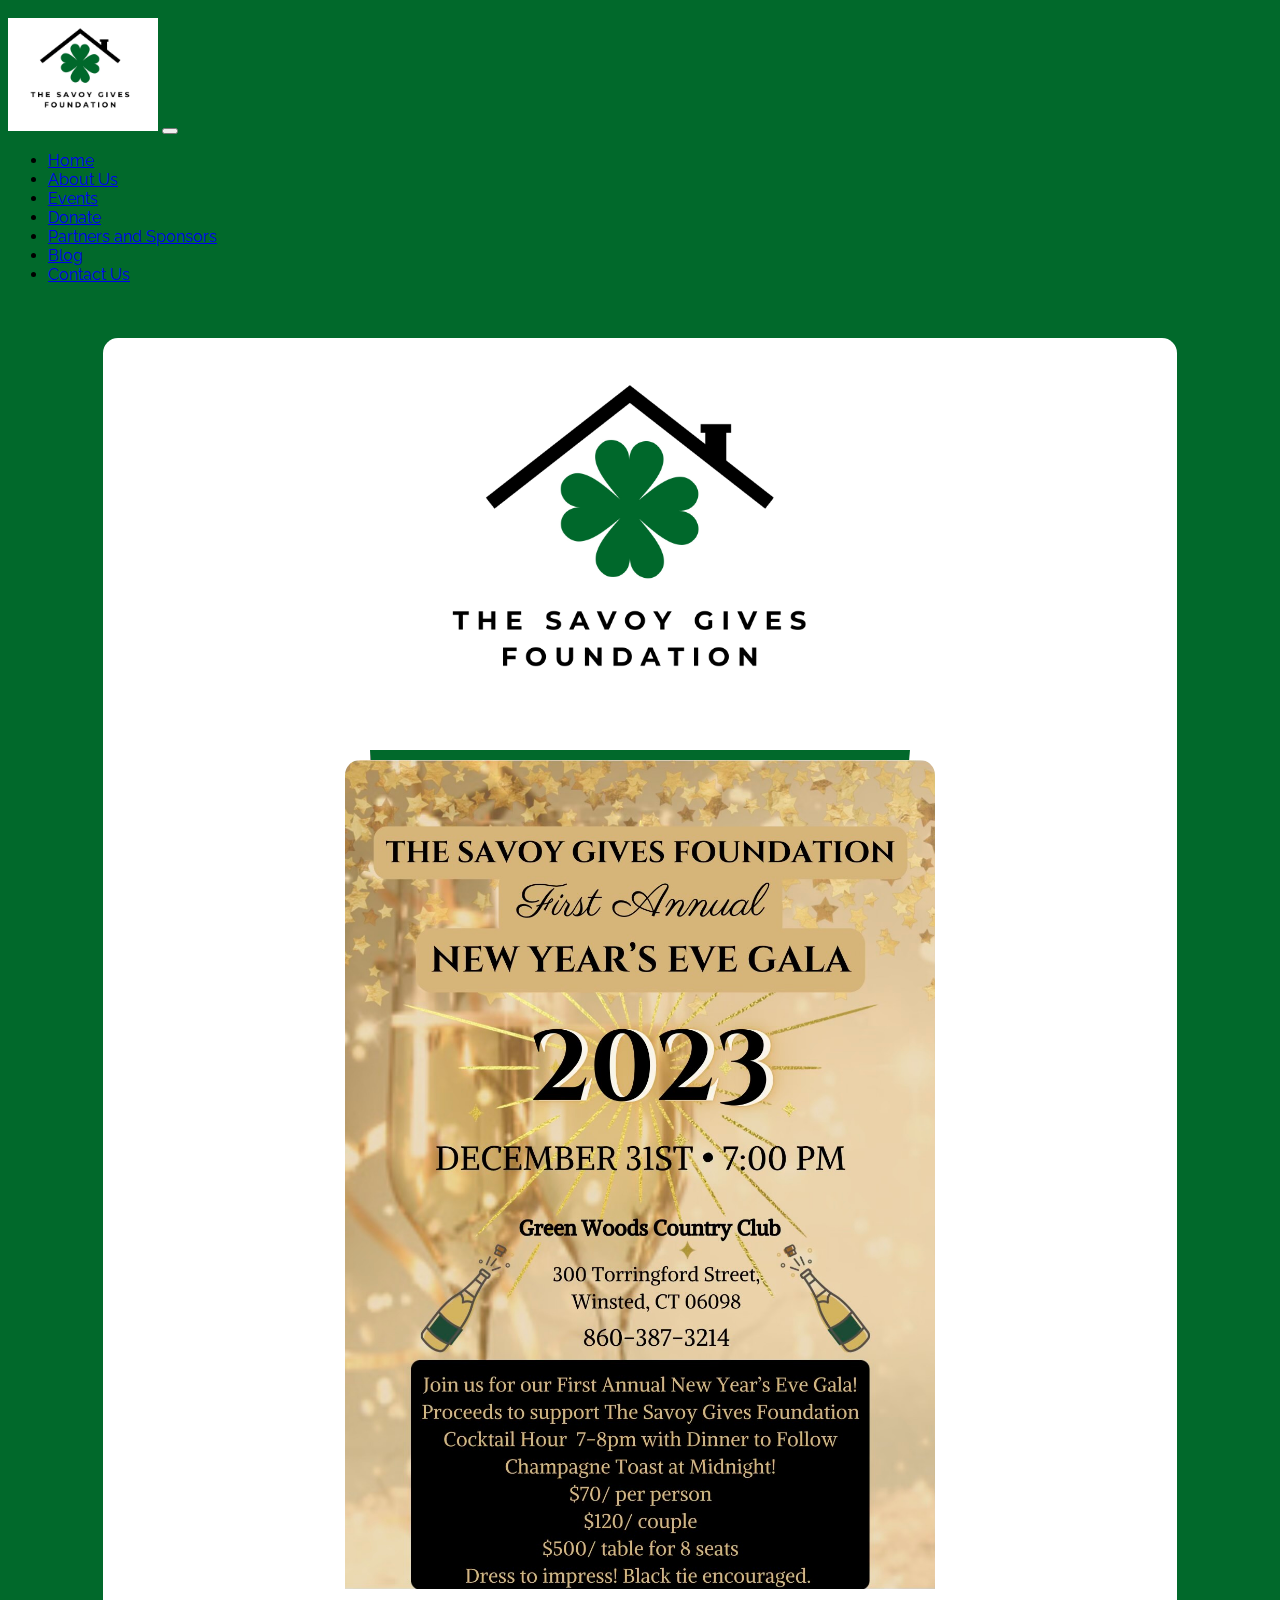
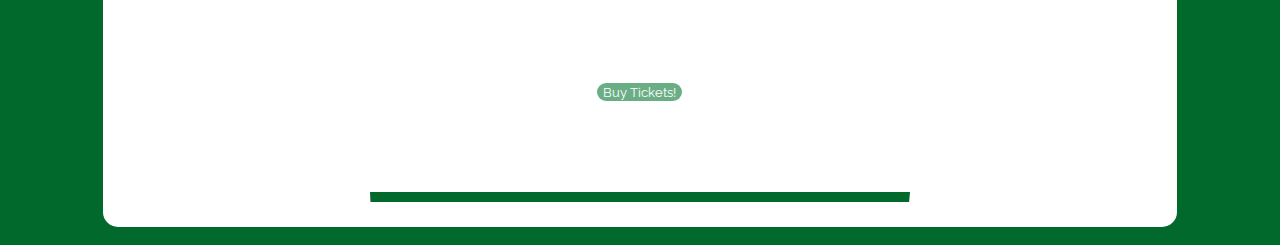
<file: index.html>
<!doctype html>
<html lang="en">
    <head>
    
        <meta charset="utf-8">
        <meta name="viewport" content="width=device-width, initial-scale=1">
        <title>The Savoy Gives Foundation</title>
        <link rel="preconnect" href="https://fonts.googleapis.com">
        <link rel="preconnect" href="https://fonts.gstatic.com" crossorigin>
        <link href="https://fonts.googleapis.com/css2?family=Raleway:wght@400&display=swap" rel="stylesheet">
        <script src="https://cdn.jsdelivr.net/npm/bootstrap@5.2.3/dist/js/bootstrap.bundle.min.js" integrity="sha384-kenU1KFdBIe4zVF0s0G1M5b4hcpxyD9F7jL+jjXkk+Q2h455rYXK/7HAuoJl+0I4" crossorigin="anonymous"></script>
        <link href="https://cdn.jsdelivr.net/npm/bootstrap@5.2.3/dist/css/bootstrap.min.css" rel="stylesheet" integrity="sha384-rbsA2VBKQhggwzxH7pPCaAqO46MgnOM80zW1RWuH61DGLwZJEdK2Kadq2F9CUG65" crossorigin="anonymous">
        <link rel="stylesheet" href = "style.css">
    </head>
    <header>
        <div class="testContainer">
            <nav class="navbar navbar-expand-lg bg-light">
                <div class="container-fluid">
                    <img class="navbar-brand" type="button" href="index.html" src="images/Logo.jpeg"></img>
                    <button class="navbar-toggler" type="button" data-bs-toggle="collapse" data-bs-target="#navbarSupportedContent" aria-controls="navbarSupportedContent" aria-expanded="false" aria-label="Toggle navigation">
                    <span class="navbar-toggler-icon"></span>
                    </button>
                    <div class="collapse navbar-collapse" id="navbarSupportedContent">
                        <ul class="navbar-nav me-auto mb-2 mb-lg-0">
                        <li class="nav-item">
                            <a class="nav-link active" aria-current="page" href="index.html">Home</a>
                        </li>
                        <li class="nav-item">
                            <a class="nav-link" href="AboutUs.html">About Us</a>
                        </li>
                        <li class="nav-item">
                            <a class="nav-link" href="Events.html">Events</a>
                        </li>
                        <li class="nav-item">
                            <a class="nav-link" href="Donate.html">Donate</a>
                        </li>
                        <li class="nav-item">
                            <a class="nav-link" href="Partners.html">Partners and Sponsors</a>
                        </li>
                        <li class="nav-item">
                            <a class="nav-link" href="Blog.html">Blog</a>
                        </li>
                        <li class="nav-item">
                            <a class="nav-link" href="Contact.html">Contact Us</a>
                        </li>
                        <!-- <li class="nav-item dropdown">
                            <a class="nav-link dropdown-toggle" href="#" role="button" data-bs-toggle="dropdown" aria-expanded="false">
                            Games 
                            </a>
                        <ul class="dropdown-menu">
                            <li><a class="dropdown-item" href="heroesVsVillains.html">Heroes Vs. Villains</a></li>
                            <li><a class="dropdown-item" href="tictactoe.html">Tic-Tac-Toe</a></li>
                            <li><hr class="dropdown-divider"></li> -->
                        
                        </ul>

                    </div>
                </div>
            </nav>     
        <div>
    </header>
    <body>
        <br>
        <br>
        <div class="parentDiv">
            <img class="frontPageLogo" src="images/Logo.jpeg"></img>
            <hr>
            <img class="currentEvent" src="images/flyer.jpeg"></img>
            <form class="ticketBtn" action="https://SavoyGivesGala.Eventbrite.com">
                <input type="submit" value="Buy Tickets!" />
            </form>
            <hr>
        </div>

    </body>
</html>
</file>
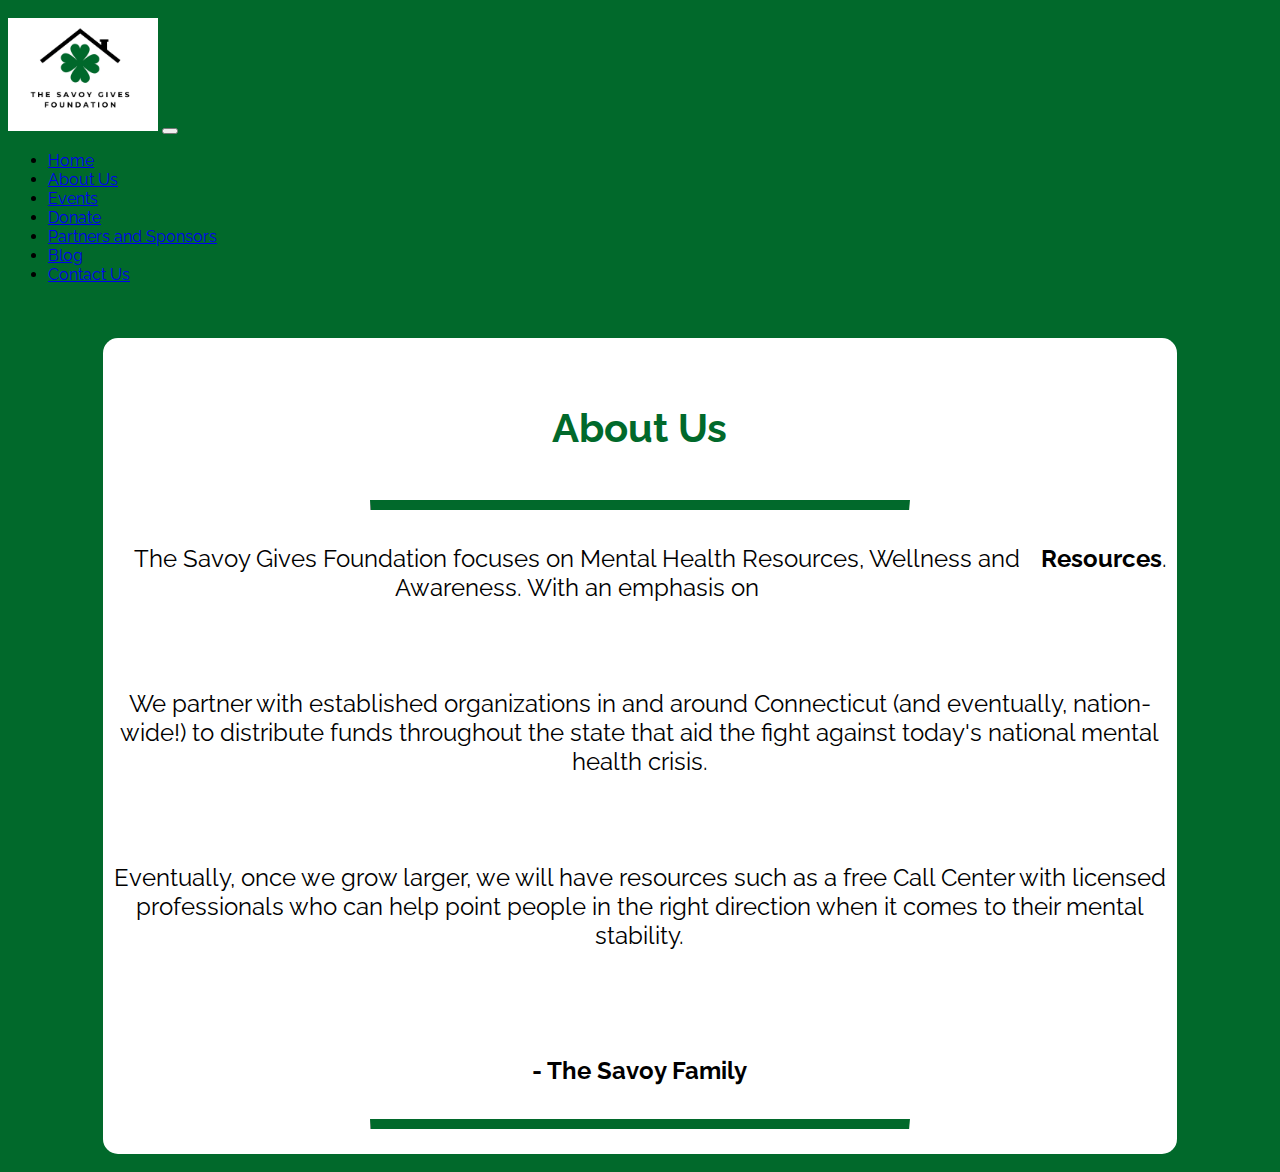
<file: AboutUs.html>
<!doctype html>
<html lang="en">
    <head>
    
        <meta charset="utf-8">
        <meta name="viewport" content="width=device-width, initial-scale=1">
        <title>The Savoy Gives Foundation</title>
        <link rel="preconnect" href="https://fonts.googleapis.com">
        <link rel="preconnect" href="https://fonts.gstatic.com" crossorigin>
        <link href="https://fonts.googleapis.com/css2?family=Raleway:wght@400&display=swap" rel="stylesheet">
        <script src="https://cdn.jsdelivr.net/npm/bootstrap@5.2.3/dist/js/bootstrap.bundle.min.js" integrity="sha384-kenU1KFdBIe4zVF0s0G1M5b4hcpxyD9F7jL+jjXkk+Q2h455rYXK/7HAuoJl+0I4" crossorigin="anonymous"></script>
        <link href="https://cdn.jsdelivr.net/npm/bootstrap@5.2.3/dist/css/bootstrap.min.css" rel="stylesheet" integrity="sha384-rbsA2VBKQhggwzxH7pPCaAqO46MgnOM80zW1RWuH61DGLwZJEdK2Kadq2F9CUG65" crossorigin="anonymous">
        <link rel="stylesheet" href = "style.css">
    </head>
    <header>
        <div class="testContainer">
            <nav class="navbar navbar-expand-lg bg-light">
                <div class="container-fluid">
                    <img class="navbar-brand" type="button" href="index.html" src="images/Logo.jpeg"></img>
                    <button class="navbar-toggler" type="button" data-bs-toggle="collapse" data-bs-target="#navbarSupportedContent" aria-controls="navbarSupportedContent" aria-expanded="false" aria-label="Toggle navigation">
                    <span class="navbar-toggler-icon"></span>
                    </button>
                    <div class="collapse navbar-collapse" id="navbarSupportedContent">
                        <ul class="navbar-nav me-auto mb-2 mb-lg-0">
                        <li class="nav-item">
                            <a class="nav-link" aria-current="page" href="index.html">Home</a>
                        </li>
                        <li class="nav-item">
                            <a class="nav-link active" href="AboutUs.html">About Us</a>
                        </li>
                        <li class="nav-item">
                            <a class="nav-link" href="Events.html">Events</a>
                        </li>
                        <li class="nav-item">
                            <a class="nav-link" href="Donate.html">Donate</a>
                        </li>
                        <li class="nav-item">
                            <a class="nav-link" href="Partners.html">Partners and Sponsors</a>
                        </li>
                        <li class="nav-item">
                            <a class="nav-link" href="Blog.html">Blog</a>
                        </li>
                        <li class="nav-item">
                            <a class="nav-link" href="Contact.html">Contact Us</a>
                        </li>
                        <!-- <li class="nav-item dropdown">
                            <a class="nav-link dropdown-toggle" href="#" role="button" data-bs-toggle="dropdown" aria-expanded="false">
                            Games 
                            </a>
                        <ul class="dropdown-menu">
                            <li><a class="dropdown-item" href="heroesVsVillains.html">Heroes Vs. Villains</a></li>
                            <li><a class="dropdown-item" href="tictactoe.html">Tic-Tac-Toe</a></li>
                            <li><hr class="dropdown-divider"></li> -->
                        
                        </ul>

                    </div>
                </div>
            </nav>     
        <div>
    </header>
    <body>
        <br>
        <br>
        <div class="parentDiv">
            <h1>About Us</h1>
            <hr>
            <p>The Savoy Gives Foundation focuses on Mental Health Resources, Wellness and Awareness.  With an emphasis on <b>Resources</b>.</p>
            <br>
            <p>
            We partner with established organizations in and around Connecticut (and eventually, nation-wide!) to distribute funds throughout the state that aid the fight against today's national mental health crisis.</p>
            <br> 
            <p>Eventually, once we grow larger, we will have resources such as a free Call Center with licensed professionals who can help point people in the right direction when it comes to their mental stability.</p>
            <br>
            <br>
            <p><b>- The Savoy Family</b></p>
            <hr>
        </div>
    </body>
</html>
</file>
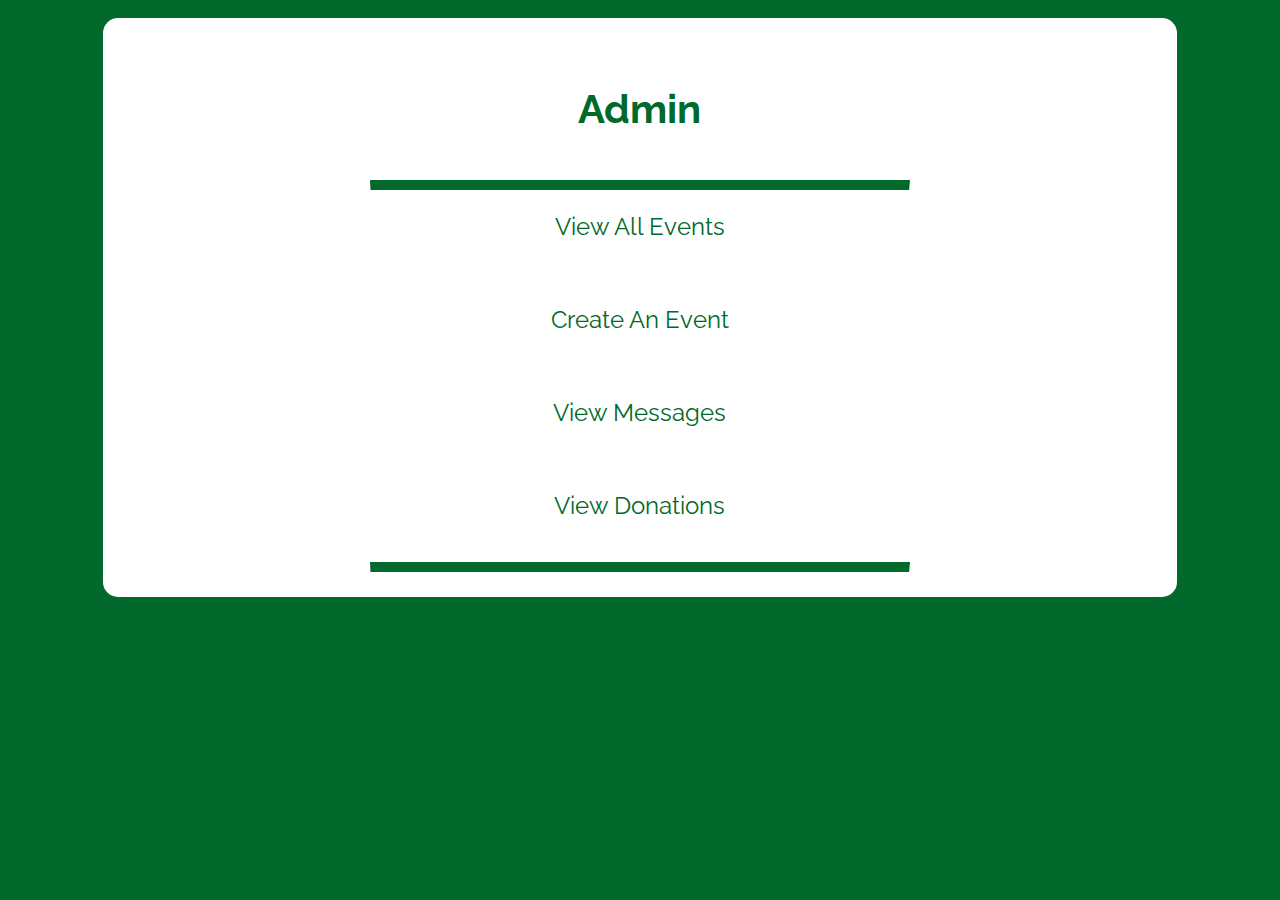
<file: admin.html>
<!doctype html>
<html lang="en">
    <head>
        <meta charset="utf-8">
        <meta name="viewport" content="width=device-width, initial-scale=1">
        <title>Savoy Gives | Admin</title>
        <link rel="preconnect" href="https://fonts.googleapis.com">
        <link rel="preconnect" href="https://fonts.gstatic.com" crossorigin>
        <link href="https://fonts.googleapis.com/css2?family=Raleway:wght@400&display=swap" rel="stylesheet">
        <script src="https://cdn.jsdelivr.net/npm/bootstrap@5.2.3/dist/js/bootstrap.bundle.min.js" integrity="sha384-kenU1KFdBIe4zVF0s0G1M5b4hcpxyD9F7jL+jjXkk+Q2h455rYXK/7HAuoJl+0I4" crossorigin="anonymous"></script>
        <link href="https://cdn.jsdelivr.net/npm/bootstrap@5.2.3/dist/css/bootstrap.min.css" rel="stylesheet" integrity="sha384-rbsA2VBKQhggwzxH7pPCaAqO46MgnOM80zW1RWuH61DGLwZJEdK2Kadq2F9CUG65" crossorigin="anonymous">
        <link rel="stylesheet" href="https://fonts.googleapis.com/css2?family=Material+Symbols+Outlined:opsz,wght,FILL,GRAD@20..48,100..700,0..1,-50..200" />
        <link rel="stylesheet" href = "style.css">
        <script src="admin.js"></script>
    </head>
    <body>
        <div id="parentDiv" class="parentDiv">
            <h1>Admin</h1>
            <hr>
            
            <button class="eventBtn" id="vEventBtn" onclick ="vForm()">
                View All Events
            </button>
            <div id="vContainer" class="formContainer">

            </div>
            <!-- <div id="uDContainer" class="sContainer">

            </div> -->
            <button class="eventBtn" id="cEventBtn" onclick="cForm()">
                Create An Event
            </button>
            <div id="cFormContainer" class="formContainer">
            </div>
            <div id="sContainer" class="sContainer">

            </div>
            <button class="eventBtn" id="uEventBtn" onclick="">
                View Messages
            </button>
            <div id="uFormContainer" class="formContainer">
            </div>
            <button class="eventBtn" id="dEventBtn" onclick ="">
                View Donations
            </button>
            <div id="dFormContainer" class="formContainer">
            </div>
            <hr>
        </div>
    </body>
</html>
</file>
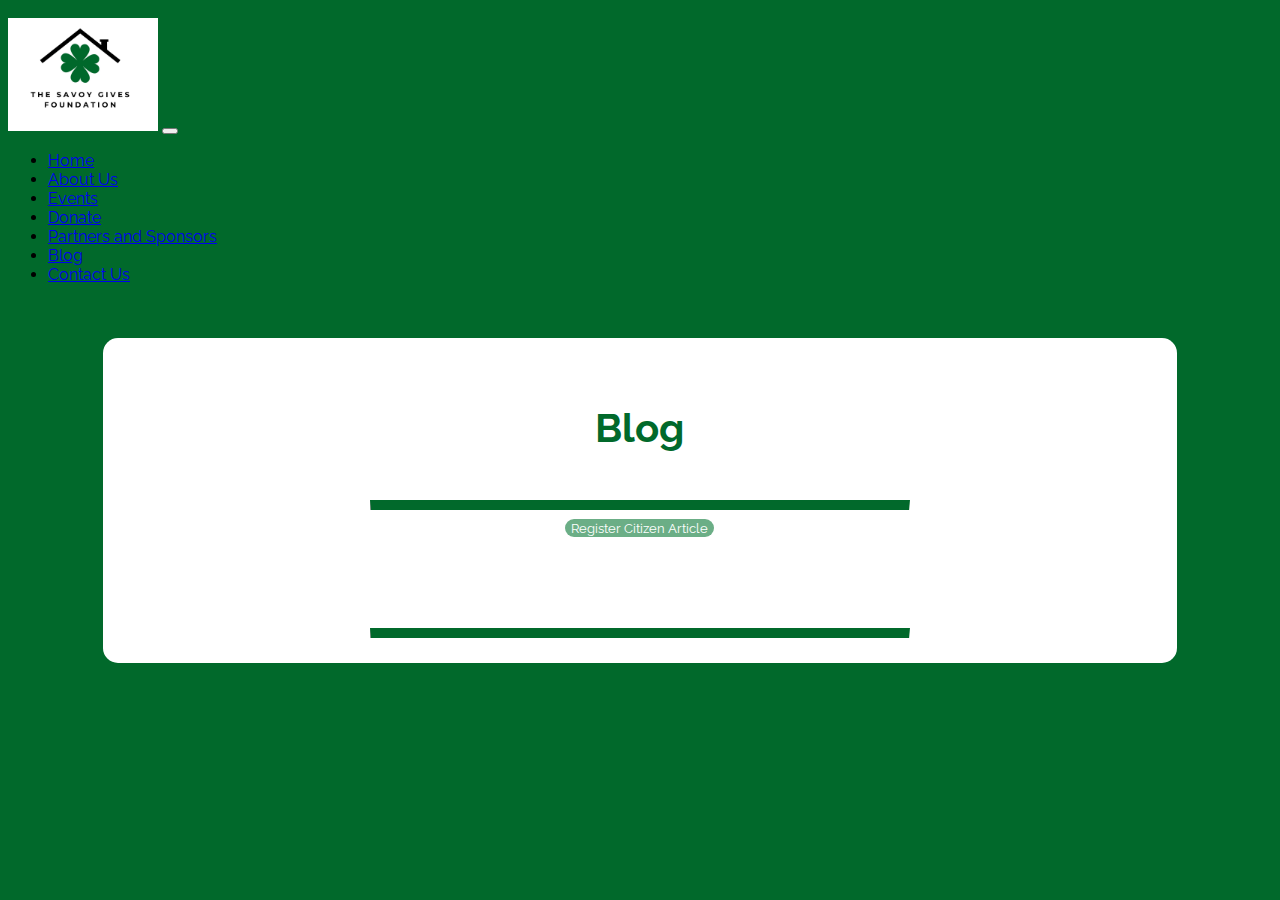
<file: Blog.html>
<!doctype html>
<html lang="en">
    <head>
    
        <meta charset="utf-8">
        <meta name="viewport" content="width=device-width, initial-scale=1">
        <title>The Savoy Gives Foundation</title>
        <link rel="preconnect" href="https://fonts.googleapis.com">
        <link rel="preconnect" href="https://fonts.gstatic.com" crossorigin>
        <link href="https://fonts.googleapis.com/css2?family=Raleway:wght@400&display=swap" rel="stylesheet">
        <script src="https://cdn.jsdelivr.net/npm/bootstrap@5.2.3/dist/js/bootstrap.bundle.min.js" integrity="sha384-kenU1KFdBIe4zVF0s0G1M5b4hcpxyD9F7jL+jjXkk+Q2h455rYXK/7HAuoJl+0I4" crossorigin="anonymous"></script>
        <link href="https://cdn.jsdelivr.net/npm/bootstrap@5.2.3/dist/css/bootstrap.min.css" rel="stylesheet" integrity="sha384-rbsA2VBKQhggwzxH7pPCaAqO46MgnOM80zW1RWuH61DGLwZJEdK2Kadq2F9CUG65" crossorigin="anonymous">
        <link rel="stylesheet" href = "style.css">
    </head>
    <header>
        <div class="testContainer">
            <nav class="navbar navbar-expand-lg bg-light">
                <div class="container-fluid">
                    <img class="navbar-brand" type="button" href="index.html" src="images/Logo.jpeg"></img>
                    <button class="navbar-toggler" type="button" data-bs-toggle="collapse" data-bs-target="#navbarSupportedContent" aria-controls="navbarSupportedContent" aria-expanded="false" aria-label="Toggle navigation">
                    <span class="navbar-toggler-icon"></span>
                    </button>
                    <div class="collapse navbar-collapse" id="navbarSupportedContent">
                        <ul class="navbar-nav me-auto mb-2 mb-lg-0">
                        <li class="nav-item">
                            <a class="nav-link" aria-current="page" href="index.html">Home</a>
                        </li>
                        <li class="nav-item">
                            <a class="nav-link" href="AboutUs.html">About Us</a>
                        </li>
                        <li class="nav-item">
                            <a class="nav-link" href="Events.html">Events</a>
                        </li>
                        <li class="nav-item">
                            <a class="nav-link" href="Donate.html">Donate</a>
                        </li>
                        <li class="nav-item">
                            <a class="nav-link" href="Partners.html">Partners and Sponsors</a>
                        </li>
                        <li class="nav-item">
                            <a class="nav-link active" href="Blog.html">Blog</a>
                        </li>
                        <li class="nav-item">
                            <a class="nav-link" href="Contact.html">Contact Us</a>
                        </li>
                        <!-- <li class="nav-item dropdown">
                            <a class="nav-link dropdown-toggle" href="#" role="button" data-bs-toggle="dropdown" aria-expanded="false">
                            Games 
                            </a>
                        <ul class="dropdown-menu">
                            <li><a class="dropdown-item" href="heroesVsVillains.html">Heroes Vs. Villains</a></li>
                            <li><a class="dropdown-item" href="tictactoe.html">Tic-Tac-Toe</a></li>
                            <li><hr class="dropdown-divider"></li> -->
                        
                        </ul>

                    </div>
                </div>
            </nav>     
        <div>
    </header>
    <body>
        <body>
            <br>
            <br>
            <div class="parentDiv">
                <h1>Blog</h1>
                <hr>
                <form class="ticketBtn" action="https://www.registercitizen.com/things-to-do/article/Torrington-foundation-to-hold-New-Year-s-Eve-party-17640457.php">
                    <input type="submit" value="Register Citizen Article" />
                </form>
                <hr>
            </div>
        </body>
    </html>
    </body>
</html>
</file>
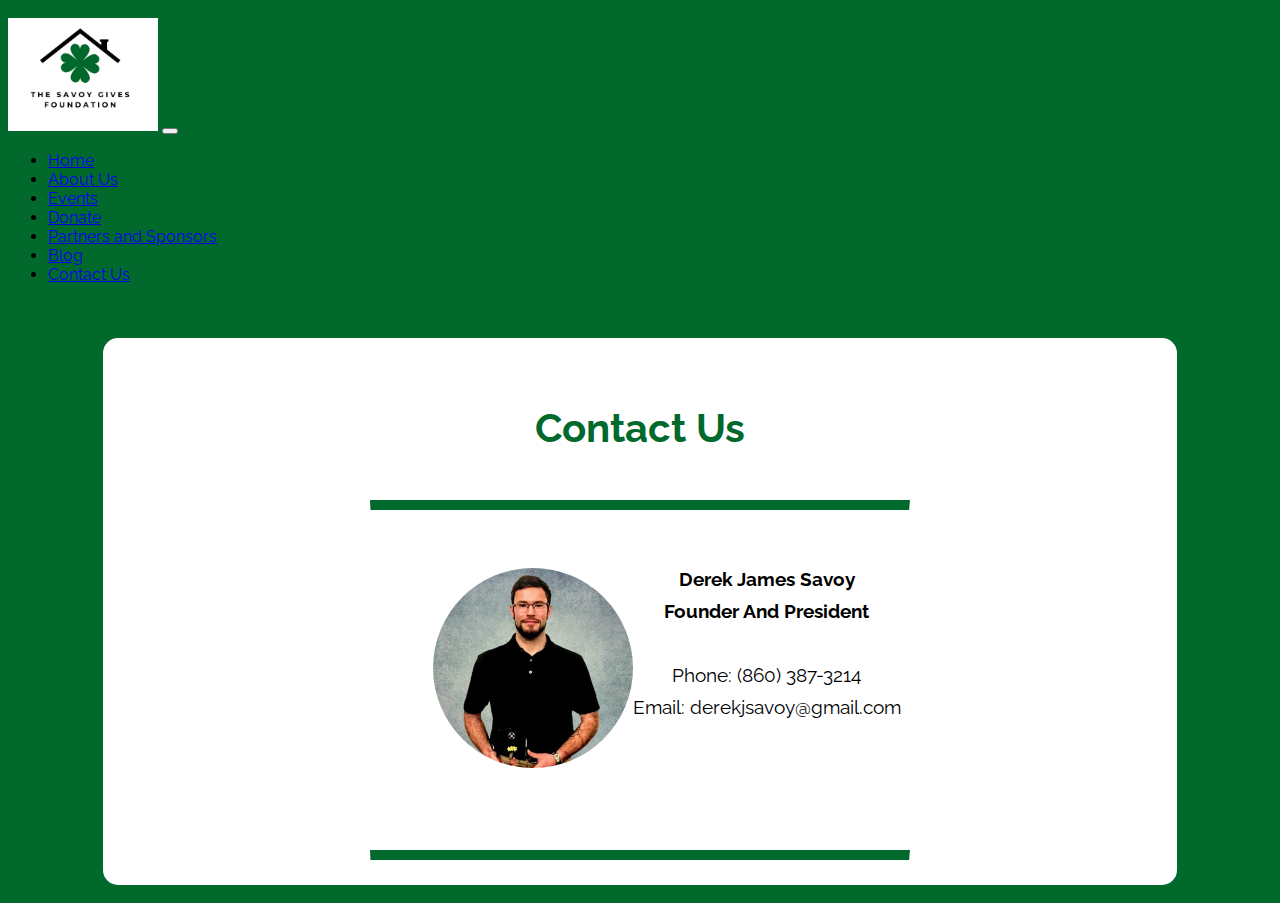
<file: Contact.html>
<!doctype html>
<html lang="en">
    <head>
    
        <meta charset="utf-8">
        <meta name="viewport" content="width=device-width, initial-scale=1">
        <title>The Savoy Gives Foundation</title>
        <link rel="preconnect" href="https://fonts.googleapis.com">
        <link rel="preconnect" href="https://fonts.gstatic.com" crossorigin>
        <link href="https://fonts.googleapis.com/css2?family=Raleway:wght@400&display=swap" rel="stylesheet">
        <script src="https://cdn.jsdelivr.net/npm/bootstrap@5.2.3/dist/js/bootstrap.bundle.min.js" integrity="sha384-kenU1KFdBIe4zVF0s0G1M5b4hcpxyD9F7jL+jjXkk+Q2h455rYXK/7HAuoJl+0I4" crossorigin="anonymous"></script>
        <link href="https://cdn.jsdelivr.net/npm/bootstrap@5.2.3/dist/css/bootstrap.min.css" rel="stylesheet" integrity="sha384-rbsA2VBKQhggwzxH7pPCaAqO46MgnOM80zW1RWuH61DGLwZJEdK2Kadq2F9CUG65" crossorigin="anonymous">
        <link rel="stylesheet" href = "style.css">
    </head>
    <header>
        <div class="testContainer">
            <nav class="navbar navbar-expand-lg bg-light">
                <div class="container-fluid">
                    <img class="navbar-brand" type="button" href="index.html" src="images/Logo.jpeg"></img>
                    <button class="navbar-toggler" type="button" data-bs-toggle="collapse" data-bs-target="#navbarSupportedContent" aria-controls="navbarSupportedContent" aria-expanded="false" aria-label="Toggle navigation">
                    <span class="navbar-toggler-icon"></span>
                    </button>
                    <div class="collapse navbar-collapse" id="navbarSupportedContent">
                        <ul class="navbar-nav me-auto mb-2 mb-lg-0">
                        <li class="nav-item">
                            <a class="nav-link" aria-current="page" href="index.html">Home</a>
                        </li>
                        <li class="nav-item">
                            <a class="nav-link" href="AboutUs.html">About Us</a>
                        </li>
                        <li class="nav-item">
                            <a class="nav-link" href="Events.html">Events</a>
                        </li>
                        <li class="nav-item">
                            <a class="nav-link" href="Donate.html">Donate</a>
                        </li>
                        <li class="nav-item">
                            <a class="nav-link" href="Partners.html">Partners and Sponsors</a>
                        </li>
                        <li class="nav-item">
                            <a class="nav-link" href="Blog.html">Blog</a>
                        </li>
                        <li class="nav-item">
                            <a class="nav-link active" href="Contact.html">Contact Us</a>
                        </li>
                        <!-- <li class="nav-item dropdown">
                            <a class="nav-link dropdown-toggle" href="#" role="button" data-bs-toggle="dropdown" aria-expanded="false">
                            Games 
                            </a>
                        <ul class="dropdown-menu">
                            <li><a class="dropdown-item" href="heroesVsVillains.html">Heroes Vs. Villains</a></li>
                            <li><a class="dropdown-item" href="tictactoe.html">Tic-Tac-Toe</a></li>
                            <li><hr class="dropdown-divider"></li> -->
                        
                        </ul>

                    </div>
                </div>
            </nav>     
        <div>
    </header>
    <body>
        <br>
        <br>
        <div class="parentDiv">
            <h1>Contact Us</h1>
            
            <hr>
            <br>
            <h2></h2>
            <div class="contactInfo">
                <img class = contactPhoto src="images/Headshot.jpg">
                <div class = informationList>
                <li><b>Derek James Savoy</b></li>
                <li><b>Founder And President</b></li>
                <br>
                <li>Phone: (860) 387-3214</li>
                <li>Email: derekjsavoy@gmail.com</li>
                </div>
            </div>
            
            <hr>
            <!-- <div class="form-floating">
                <textarea class="form-control" placeholder="" id="floatingTextarea2" style="height: 100px"></textarea>
                <label for="floatingTextarea2">Questions, Comments...</label>
            </div>
            <hr> -->
        </div>
    </body>
</html>
</file>
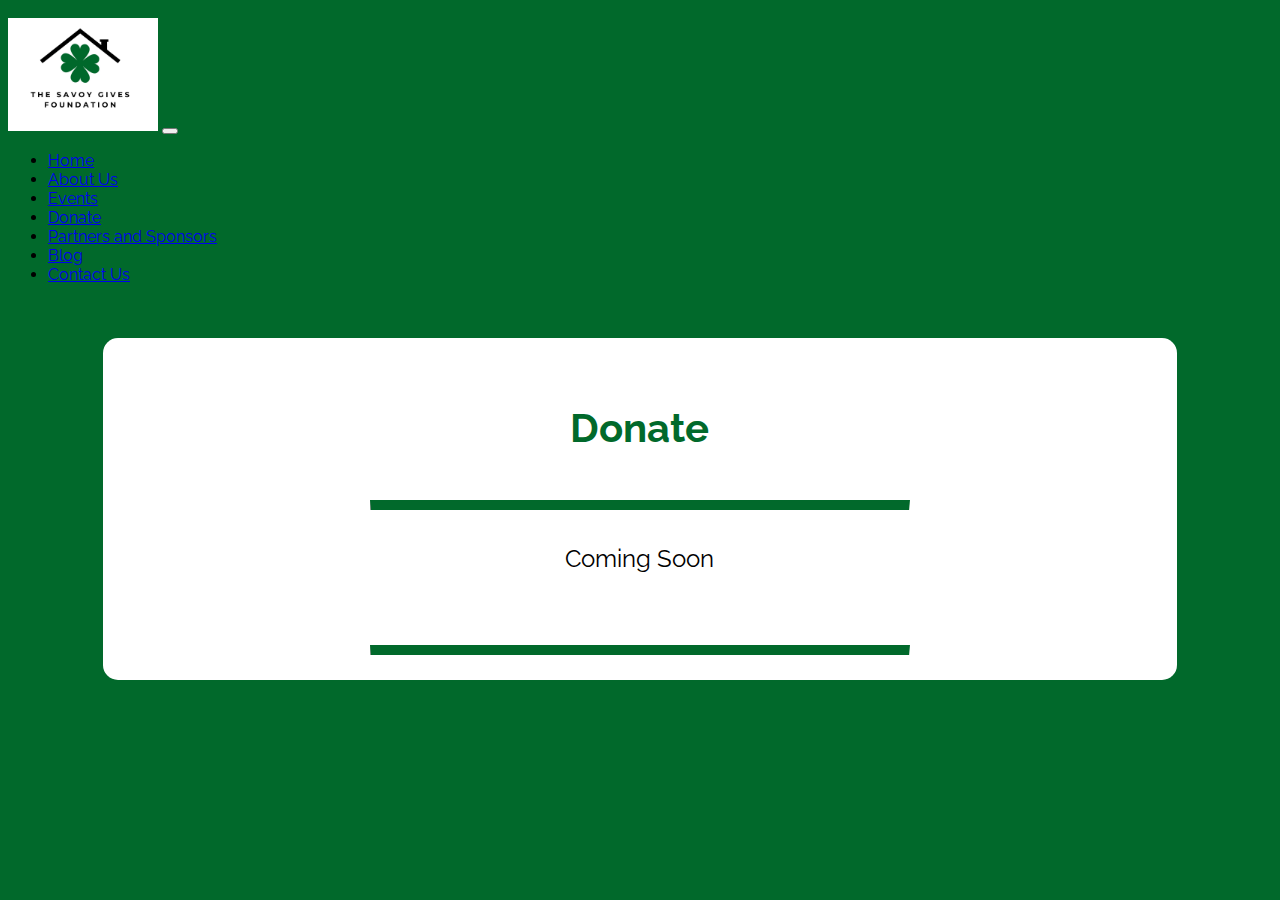
<file: Donate.html>
<!doctype html>
<html lang="en">
    <head>
    
        <meta charset="utf-8">
        <meta name="viewport" content="width=device-width, initial-scale=1">
        <title>The Savoy Gives Foundation</title>
        <link rel="preconnect" href="https://fonts.googleapis.com">
        <link rel="preconnect" href="https://fonts.gstatic.com" crossorigin>
        <link href="https://fonts.googleapis.com/css2?family=Raleway:wght@400&display=swap" rel="stylesheet">
        <script src="https://cdn.jsdelivr.net/npm/bootstrap@5.2.3/dist/js/bootstrap.bundle.min.js" integrity="sha384-kenU1KFdBIe4zVF0s0G1M5b4hcpxyD9F7jL+jjXkk+Q2h455rYXK/7HAuoJl+0I4" crossorigin="anonymous"></script><link href="https://cdn.jsdelivr.net/npm/bootstrap@5.2.3/dist/css/bootstrap.min.css" rel="stylesheet" integrity="sha384-rbsA2VBKQhggwzxH7pPCaAqO46MgnOM80zW1RWuH61DGLwZJEdK2Kadq2F9CUG65" crossorigin="anonymous">
        <link rel="stylesheet" href = "style.css">
    </head>
    <header>
        <div class="testContainer">
            <nav class="navbar navbar-expand-lg bg-light">
                <div class="container-fluid">
                    <img class="navbar-brand" type="button" href="index.html" src="images/Logo.jpeg"></img>
                    <button class="navbar-toggler" type="button" data-bs-toggle="collapse" data-bs-target="#navbarSupportedContent" aria-controls="navbarSupportedContent" aria-expanded="false" aria-label="Toggle navigation">
                    <span class="navbar-toggler-icon"></span>
                    </button>
                    <div class="collapse navbar-collapse" id="navbarSupportedContent">
                        <ul class="navbar-nav me-auto mb-2 mb-lg-0">
                        <li class="nav-item">
                            <a class="nav-link" aria-current="page" href="index.html">Home</a>
                        </li>
                        <li class="nav-item">
                            <a class="nav-link" href="AboutUs.html">About Us</a>
                        </li>
                        <li class="nav-item">
                            <a class="nav-link" href="Events.html">Events</a>
                        </li>
                        <li class="nav-item">
                            <a class="nav-link active" href="Donate.html">Donate</a>
                        </li>
                        <li class="nav-item">
                            <a class="nav-link" href="Partners.html">Partners and Sponsors</a>
                        </li>
                        <li class="nav-item">
                            <a class="nav-link" href="Blog.html">Blog</a>
                        </li>
                        <li class="nav-item">
                            <a class="nav-link" href="Contact.html">Contact Us</a>
                        </li>
                        <!-- <li class="nav-item dropdown">
                            <a class="nav-link dropdown-toggle" href="#" role="button" data-bs-toggle="dropdown" aria-expanded="false">
                            Games 
                            </a>
                        <ul class="dropdown-menu">
                            <li><a class="dropdown-item" href="heroesVsVillains.html">Heroes Vs. Villains</a></li>
                            <li><a class="dropdown-item" href="tictactoe.html">Tic-Tac-Toe</a></li>
                            <li><hr class="dropdown-divider"></li> -->
                        
                        </ul>

                    </div>
                </div>
            </nav>     
        <div>
    </header>
    <body>
        <br>
        <br>
        <div class="parentDiv">
            <h1>Donate</h1>
            <hr>
            <p>Coming Soon</p>
            <br>
            <br>
            <hr>
        </div>
    </body>
</html>
</file>
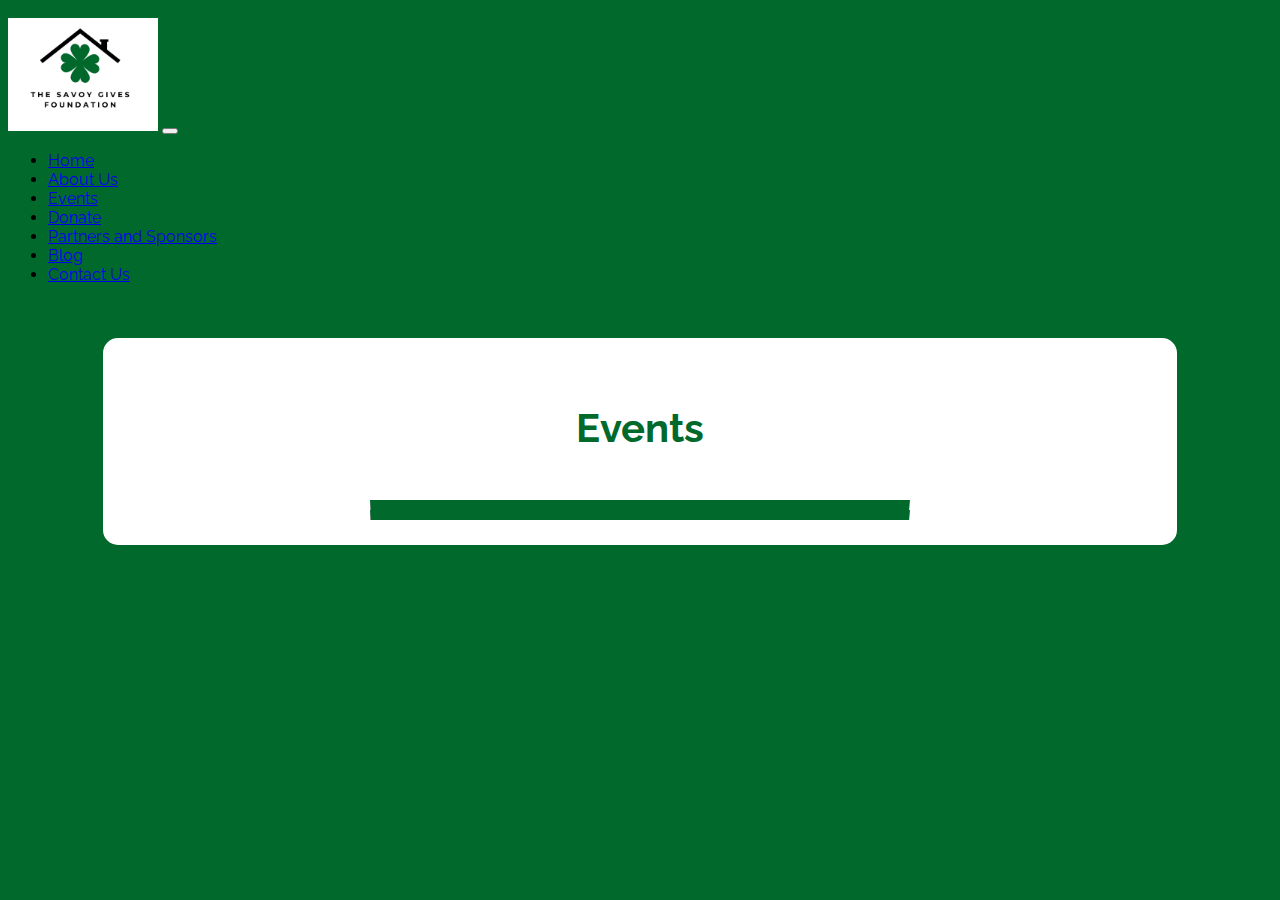
<file: Events.html>
<!doctype html>
<html lang="en">
    <head>
    
        <meta charset="utf-8">
        <meta name="viewport" content="width=device-width, initial-scale=1">
        <title>The Savoy Gives Foundation</title>
        <link rel="preconnect" href="https://fonts.googleapis.com">
        <link rel="preconnect" href="https://fonts.gstatic.com" crossorigin>
        <link href="https://fonts.googleapis.com/css2?family=Raleway:wght@400&display=swap" rel="stylesheet">
        <script src="https://cdn.jsdelivr.net/npm/bootstrap@5.2.3/dist/js/bootstrap.bundle.min.js" integrity="sha384-kenU1KFdBIe4zVF0s0G1M5b4hcpxyD9F7jL+jjXkk+Q2h455rYXK/7HAuoJl+0I4" crossorigin="anonymous"></script>
        <link href="https://cdn.jsdelivr.net/npm/bootstrap@5.2.3/dist/css/bootstrap.min.css" rel="stylesheet" integrity="sha384-rbsA2VBKQhggwzxH7pPCaAqO46MgnOM80zW1RWuH61DGLwZJEdK2Kadq2F9CUG65" crossorigin="anonymous">
        <link rel="stylesheet" href = "style.css">
        <script src="Events.js"></script>
    </head>
    <header>
        <div class="testContainer">
            <nav class="navbar navbar-expand-lg bg-light">
                <div class="container-fluid">
                    <img class="navbar-brand" type="button" href="index.html" src="images/Logo.jpeg"></img>
                    <button class="navbar-toggler" type="button" data-bs-toggle="collapse" data-bs-target="#navbarSupportedContent" aria-controls="navbarSupportedContent" aria-expanded="false" aria-label="Toggle navigation">
                    <span class="navbar-toggler-icon"></span>
                    </button>
                    <div class="collapse navbar-collapse" id="navbarSupportedContent">
                        <ul class="navbar-nav me-auto mb-2 mb-lg-0">
                        <li class="nav-item">
                            <a class="nav-link" aria-current="page" href="index.html">Home</a>
                        </li>
                        <li class="nav-item">
                            <a class="nav-link" href="AboutUs.html">About Us</a>
                        </li>
                        <li class="nav-item">
                            <a class="nav-link active" href="Events.html">Events</a>
                        </li>
                        <li class="nav-item">
                            <a class="nav-link" href="Donate.html">Donate</a>
                        </li>
                        <li class="nav-item">
                            <a class="nav-link" href="Partners.html">Partners and Sponsors</a>
                        </li>
                        <li class="nav-item">
                            <a class="nav-link" href="Blog.html">Blog</a>
                        </li>
                        <li class="nav-item">
                            <a class="nav-link" href="Contact.html">Contact Us</a>
                        </li>
                        <!-- <li class="nav-item dropdown">
                            <a class="nav-link dropdown-toggle" href="#" role="button" data-bs-toggle="dropdown" aria-expanded="false">
                            Games 
                            </a>
                        <ul class="dropdown-menu">
                            <li><a class="dropdown-item" href="heroesVsVillains.html">Heroes Vs. Villains</a></li>
                            <li><a class="dropdown-item" href="tictactoe.html">Tic-Tac-Toe</a></li>
                            <li><hr class="dropdown-divider"></li> -->
                        
                        </ul>

                    </div>
                </div>
            </nav>     
        <div>
    </header>
    <body>
        <br>
        <br>
        <div class="parentDiv">
            <h1>Events</h1>
            <hr>
            <div id="vContainer">
            
            </div>
            <!-- <img class="currentEvent" src="images/flyer.jpeg"></img> -->
            <!-- <form class="ticketBtn" action="https://SavoyGivesGala.Eventbrite.com">
                <input type="submit" value="Buy Tickets!" />
            </form> -->
            <hr>
        </div>
    </body>
</html>
</file>
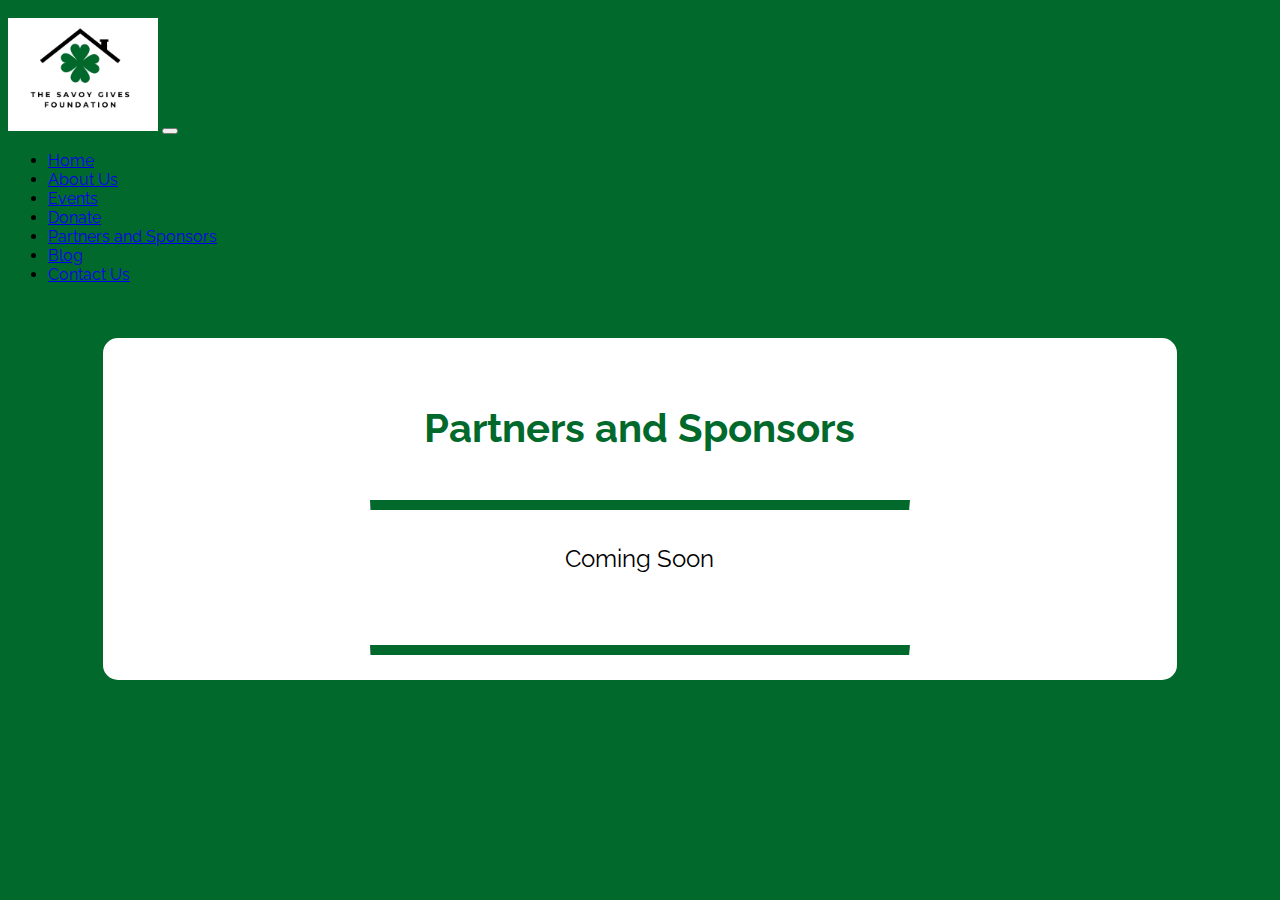
<file: Partners.html>
<!doctype html>
<html lang="en">
    <head>
    
        <meta charset="utf-8">
        <meta name="viewport" content="width=device-width, initial-scale=1">
        <title>The Savoy Gives Foundation</title>
        <link rel="preconnect" href="https://fonts.googleapis.com">
        <link rel="preconnect" href="https://fonts.gstatic.com" crossorigin>
        <link href="https://fonts.googleapis.com/css2?family=Raleway:wght@400&display=swap" rel="stylesheet">
        <script src="https://cdn.jsdelivr.net/npm/bootstrap@5.2.3/dist/js/bootstrap.bundle.min.js" integrity="sha384-kenU1KFdBIe4zVF0s0G1M5b4hcpxyD9F7jL+jjXkk+Q2h455rYXK/7HAuoJl+0I4" crossorigin="anonymous"></script>
        <link href="https://cdn.jsdelivr.net/npm/bootstrap@5.2.3/dist/css/bootstrap.min.css" rel="stylesheet" integrity="sha384-rbsA2VBKQhggwzxH7pPCaAqO46MgnOM80zW1RWuH61DGLwZJEdK2Kadq2F9CUG65" crossorigin="anonymous">
        <link rel="stylesheet" href = "style.css">
    </head>
    <header>
        <div class="testContainer">
            <nav class="navbar navbar-expand-lg bg-light">
                <div class="container-fluid">
                    <img class="navbar-brand" type="button" href="index.html" src="images/Logo.jpeg"></img>
                    <button class="navbar-toggler" type="button" data-bs-toggle="collapse" data-bs-target="#navbarSupportedContent" aria-controls="navbarSupportedContent" aria-expanded="false" aria-label="Toggle navigation">
                    <span class="navbar-toggler-icon"></span>
                    </button>
                    <div class="collapse navbar-collapse" id="navbarSupportedContent">
                        <ul class="navbar-nav me-auto mb-2 mb-lg-0">
                        <li class="nav-item">
                            <a class="nav-link" aria-current="page" href="index.html">Home</a>
                        </li>
                        <li class="nav-item">
                            <a class="nav-link" href="AboutUs.html">About Us</a>
                        </li>
                        <li class="nav-item">
                            <a class="nav-link" href="Events.html">Events</a>
                        </li>
                        <li class="nav-item">
                            <a class="nav-link" href="Donate.html">Donate</a>
                        </li>
                        <li class="nav-item">
                            <a class="nav-link active" href="Partners.html">Partners and Sponsors</a>
                        </li>
                        <li class="nav-item">
                            <a class="nav-link" href="Blog.html">Blog</a>
                        </li>
                        <li class="nav-item">
                            <a class="nav-link" href="Contact.html">Contact Us</a>
                        </li>
                        <!-- <li class="nav-item dropdown">
                            <a class="nav-link dropdown-toggle" href="#" role="button" data-bs-toggle="dropdown" aria-expanded="false">
                            Games 
                            </a>
                        <ul class="dropdown-menu">
                            <li><a class="dropdown-item" href="heroesVsVillains.html">Heroes Vs. Villains</a></li>
                            <li><a class="dropdown-item" href="tictactoe.html">Tic-Tac-Toe</a></li>
                            <li><hr class="dropdown-divider"></li> -->
                        
                        </ul>

                    </div>
                </div>
            </nav>     
        <div>
    </header>
    <body>
        <br>
        <br>
        <div class="parentDiv">
            <h1>Partners and Sponsors</h1>
            <hr>
            <p>Coming Soon</p>
            <br>
            <br>
            <hr>
        </div>
    </body>
</html>
</file>
<file: style.css>
@import url('https://fonts.googleapis.com/css2?family=Raleway:wght@400&display=swap');
@import url('//maxcdn.bootstrapcdn.com/font-awesome/4.2.0/css/font-awesome.min.css');

*{
    font-family: 'Raleway', sans-serif;
    
}
body{
    
    background-color:#01692B;
    padding-top: 10px;
    padding-bottom: 10px;
    
}
hr{
    border-bottom: 10px;
    width:50%;
    margin:auto;
    /* margin-bottom:12px; */
    border-top: 10px solid #01692B;

    
}
.navbar-brand{
    width:150px;
}
.parentDiv{
    border-radius:15px;
    display:flex;
    flex-direction:column;
    align-self:center;
    background-color: white;
    width:85%;
    margin:auto;
    padding-top: 10px;
    padding-bottom:25px;

  
    
}
input, label{
    margin: 5px 5px;
    border-radius:15px;
    background-color: #6bae86;
    color:white;
    border:none;  
}
input:hover{
    background-color:#6bae86;
    border-radius:15px;
    transition-duration: 0.4s;
}
.eventBtn{
    display:flex;
    align-self:center;
    margin: 12px 12px 12px 12px;
    border-radius:15px;
    font-size:150%;
    padding:10px;

    background-color:white;
    border:none;
    border-color:#01692B;
    color:#01692B;

}
.material-symbols-outlined {
max-width: 55px;
min-height: 55px;

  font-variation-settings:
  'FILL' 0,
  'wght' 400,
  'GRAD' 0,
  'opsz' 48;
  

}
.material-symbols-outlined:hover{
    cursor:pointer;
}
.eventBtn.hover{

    color:#86d3a5;
    background-color:#86d3a5;
    border-radius:15px;
    transition-duration: 0.4s; 
}
.cForm{
    padding:10px;
    padding-bottom:35px;
    width: 450px;

}

.form-control {

    float:left;
    font-size:larger; 
    border-width:  3px;
    border-color:#6bae86;
}
.formContainer{
    display: flex;
    flex-flow:row wrap;
    justify-content:center;
   
    background-color: white;
    color:#7fc49b;
    border-color:#6bae86;
    border-width: 3px;
    border-radius:15px;
    margin: 10px 10px 10px 10px;
}

.eventRow{
    display:flex;
    flex-direction:column;
    padding-top:45px; 
}
.eventDiv{
    display:flex;
    flex-direction:column;
    padding-top:45px;
    padding-bottom:45px; 
}

#eventTitle{
    width: 97%;
    border-radius:15px;
}
#eventStreet{
    width: 97%;
    border-radius:15px;
}

#eventCity {
    width: 61%;
    border-radius:15px;
}
#eventState {
    width: 30%;
    border-radius:15px;
}
#eventCountry{
    width: 60%;
    border-radius:15px;
}
#eventStartTime{
    width: 45%;
    border-radius:15px;
}
#eventEndTime{
    width: 45%;
    border-radius:15px;
}
#eventDate{
    width:65%;
    border-radius:15px;
}
#eventCost{
    width: 25%;
    border-radius:15px;
}
#eventLink{
    width: 97%;
    border-radius:15px;
}
#s{
    display:flex;
    justify-content:center;
    margin:auto;
    text-align:center;
    font-size:150%;
    width:12px 12px;
    margin-bottom: 10px;
    border-radius:15px;
    padding:10px;
    border:none;
    background-color:#01692B;
    color:#6bae86;

}
#s:hover{
    border:none;
    color:#01692B;
    background-color:#6bae86;
}

.sContainer{
    display:flex;
    flex-flow: row wrap;
    align-self:center;
    column-gap:20px;
    
}



.frontPageLogo{
    width: 50%;
    align-self:center;
}
.currentEvent{
    border-radius:15px;
    width:55%;
    align-self:center;
    padding-bottom:85px;
}
.ticketBtn{
    align-self:center;
    border-radius: 30%;
    font-size: 150%;
    padding-bottom: 8%;
}
h1{
    color:#01692B;
    align-self:center;
    padding-top:30px;
    padding-bottom:2%;
    font-size:250%;
}
p{ 
    font-size:150%;
    text-align:center;
    padding:10px;
    display:flex;
    justify-content:center;
}

.contactPhoto{
    /* display:flex; */
    width:200px;
    height: 200px;
    /* align-self:flex-start; */
    margin-bottom:8%;
    border-radius:50%;
}
.contactInfo{
    padding-left:5%;
    display:flex;
    flex-flow:row wrap;
    justify-content:center;
    text-align:center;
    font-size:80%;

}
.informationList{
    font-size:150%;
    list-style-type: none;
    display:flex;
    flex-direction:column;
    gap:5%;
    padding-bottom:8%;
    
    
}
.form-floating{
    display:flex;
    align-self:center;
}
#vContainer{
    display:flex;
    flex-flow:column wrap;
    text-align: center;
    column-gap:5px;
    row-gap: 15px;
    /* background-color: white; */ 
    /* margin: 10px 10px 10px 10px; */
}
.eBContainer{
display:flex;
flex-flow:row nowrap;
column-gap:2px;
margin:auto; 
}



.info-msg,
.success-msg,
.warning-msg,
.error-msg {
  margin: 5px 0;
  padding: 10px;
  margin-bottom: 25px;
  margin-top:25px;
  height:55px;
  text-align: center;
  /* font-size:80%; */
  border-radius: 3px 3px 3px 3px;
}
.info-msg {
  color: #059;
  background-color: #BEF;
}
.success-msg {
  color: #270;
  background-color: #DFF2BF;
}
.warning-msg {
  color: #9F6000;
  background-color: #FEEFB3;
}
.error-msg {
  color: #D8000C;
  background-color: #FFBABA;
}
</file>
